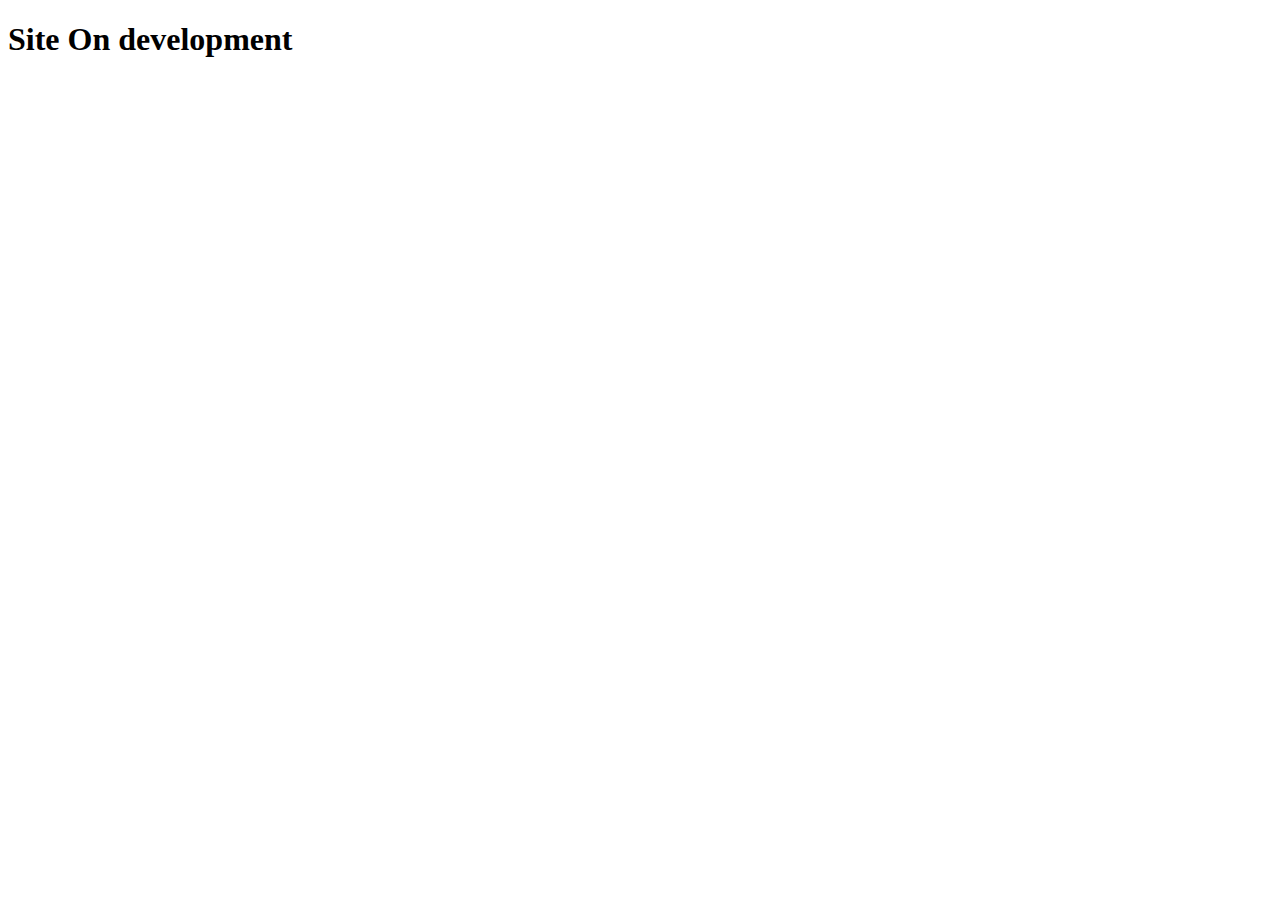
<file: agile.html>
<!DOCTYPE html>
<html lang="en">
<head>
    <meta charset="UTF-8">
    <meta http-equiv="X-UA-Compatible" content="IE=edge">
    <meta name="viewport" content="width=device-width, initial-scale=1.0">
    <title>Document</title>
</head>
<body>
    <h1>Site On development</h1>
</body>
</html>
</file>
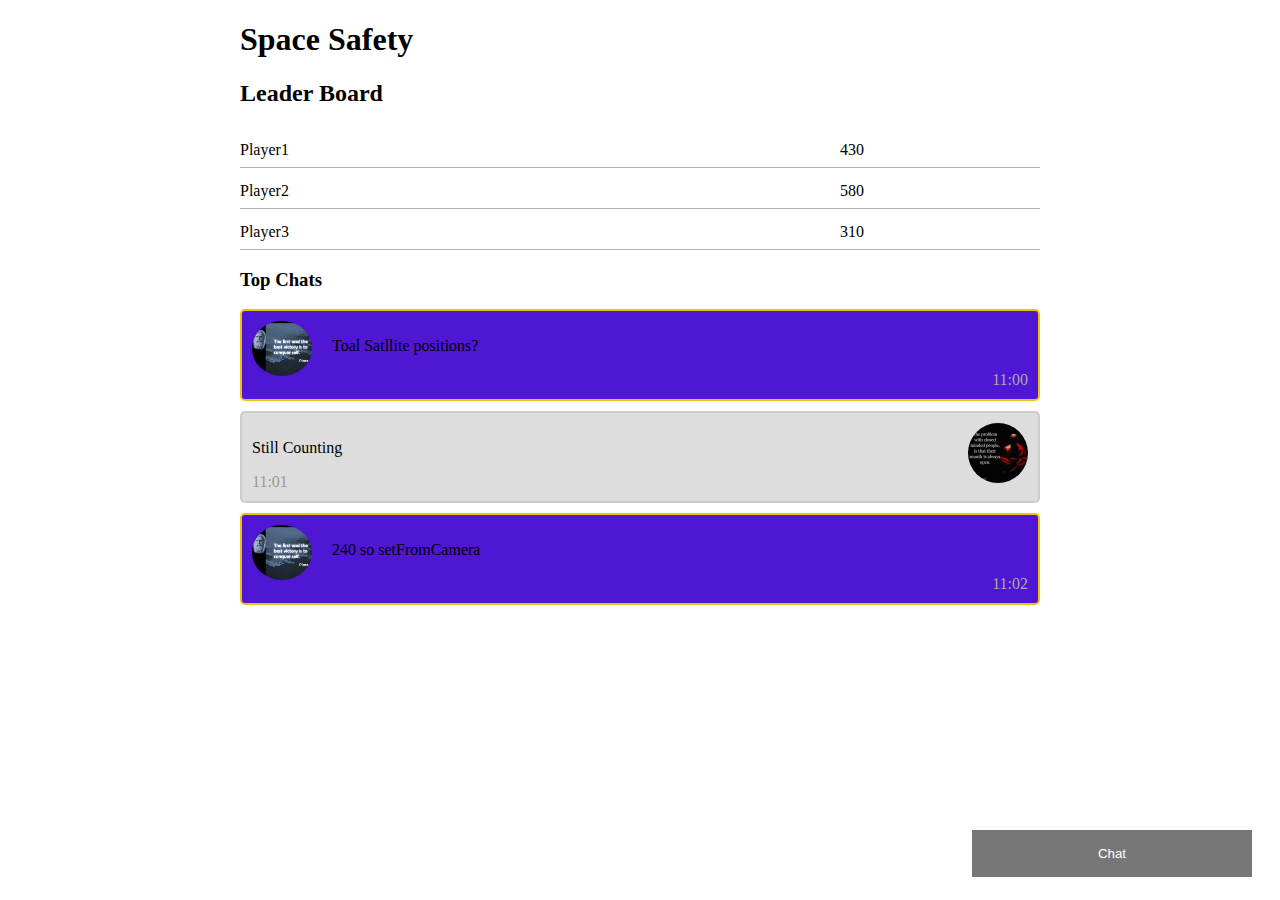
<file: chat.html>
<!DOCTYPE html>
<html>
<head>
<meta name="viewport" content="width=device-width, initial-scale=1">
<style>

#container1 {
	width: 600px;
	height: auto;
}

.row {
	position: relative;
	display: block;
	width: 100%;
	height: 40px;
	border-bottom: 1px solid #AFAFAF;
}

.name {
	position: relative;
	display: inline-block;
	width: 75%;
	line-height: 45px;
}

.score {
	position: relative;
	display: inline-block;
	width: 25%;
}
body {
  margin: 0 auto;
  max-width: 800px;
  padding: 0 20px;
}

.container {
  border: 2px solid #ecc309;
  background-color: #4f16d4;
  border-radius: 5px;
  padding: 10px;
  margin: 10px 0;
}

.darker {
  border-color: #ccc;
  background-color: #ddd;
}

.container::after {
  content: "";
  clear: both;
  display: table;
}

.container img {
  float: left;
  max-width: 60px;
  width: 100%;
  margin-right: 20px;
  border-radius: 50%;
}

.container img.right {
  float: right;
  margin-left: 20px;
  margin-right:0;
}

.time-right {
  float: right;
  color: #aaa;
}

.time-left {
  float: left;
  color: #999;
}
.open-button {
  background-color: #555;
  color: white;
  padding: 16px 20px;
  border: none;
  cursor: pointer;
  opacity: 0.8;
  position: fixed;
  bottom: 23px;
  right: 28px;
  width: 280px;
}

/* The popup chat - hidden by default */
.chat-popup {
  display: none;
  position: fixed;
  bottom: 0;
  right: 15px;
  border: 3px solid #f1f1f1;
  z-index: 9;
}

/* Add styles to the form container */
.form-container {
  max-width: 300px;
  padding: 10px;
  background-color: white;
}

/* Full-width textarea */
.form-container textarea {
  width: 100%;
  padding: 15px;
  margin: 5px 0 22px 0;
  border: none;
  background: #f1f1f1;
  resize: none;
  min-height: 200px;
}

/* When the textarea gets focus, do something */
.form-container textarea:focus {
  background-color: #ddd;
  outline: none;
}

/* Set a style for the submit/send button */
.form-container .btn {
  background-color: #f3c90c;
  color: white;
  padding: 16px 20px;
  border: none;
  cursor: pointer;
  width: 100%;
  margin-bottom:10px;
  opacity: 0.8;
}

/* Add a red background color to the cancel button */
.form-container .cancel {
  background-color: rgb(0, 0, 0);
}

/* Add some hover effects to buttons */
.form-container .btn:hover, .open-button:hover {
  opacity: 1;
}

</style>
</head>
<body>
<h1>Space Safety</h1>
<h2>Leader Board</h2>
<div id="container">
    <div class="row">
        <div class="name">Player1</div><div class="score">430</div>
    </div>
    
    <div class="row">
        <div class="name">Player2</div><div class="score">580</div>
    </div>
    
    <div class="row">
        <div class="name">Player3</div><div class="score">310</div>
    </div>
    
 
</div>
<h3>Top Chats</h3>



<div class="container">
  <img src="b.jpg" alt="Avatar" style="width:100%;">
  <p>Toal Satllite positions?</p>
  <span class="time-right">11:00</span>
</div>

<div class="container darker">
  <img src="2.jpg" alt="Avatar" class="right" style="width:100%;">
  <p>Still Counting</p>
  <span class="time-left">11:01</span>
</div>

<div class="container">
  <img src="b.jpg" alt="Avatar" style="width:100%;">
  <p>240 so setFromCamera</p>
  <span class="time-right">11:02</span>
</div>


<button class="open-button" onclick="openForm()">Chat</button>

<div class="chat-popup" id="myForm">
  <form action="/action_page.php" class="form-container">
    <h1>Chat</h1>

    <label for="msg"><b>Message</b></label>
    <textarea placeholder="Type message.." name="msg" required></textarea>

    <button type="submit" class="btn">Shoot</button>
    <button type="button" class="btn cancel" onclick="closeForm()">Exit</button>
  </form>
</div>

<script>
function openForm() {
  document.getElementById("myForm").style.display = "block";
}

function closeForm() {
  document.getElementById("myForm").style.display = "none";
}
</script>




</body>
</html>
</file>
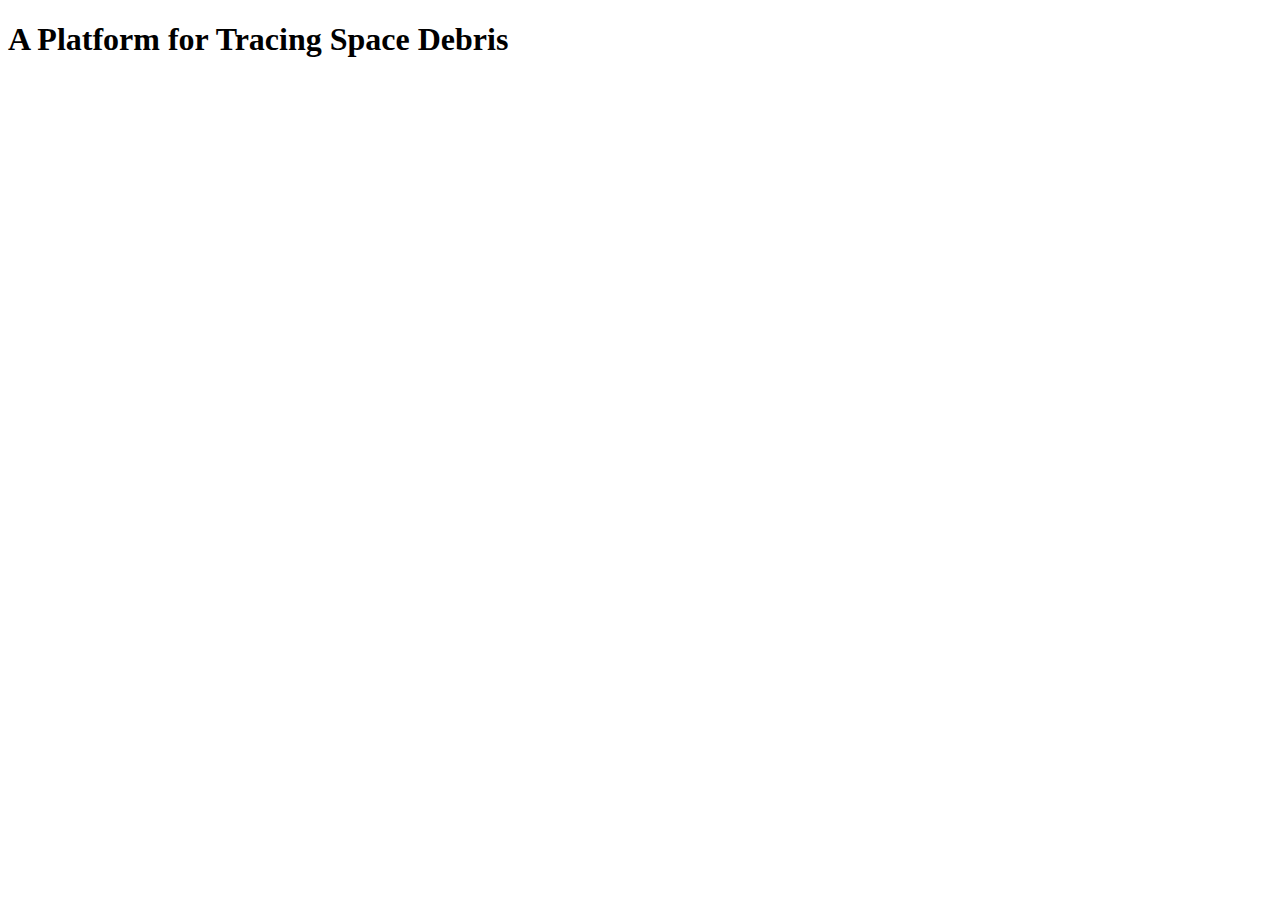
<file: faq.html>
<!DOCTYPE html>
<html lang="en">
<head>
    <meta charset="UTF-8">
    <meta http-equiv="X-UA-Compatible" content="IE=edge">
    <meta name="viewport" content="width=device-width, initial-scale=1.0">
    <title>Document</title>
</head>
<body>
    <h1>
        A Platform for Tracing Space Debris
    </h1>
</body>
</html>
</file>
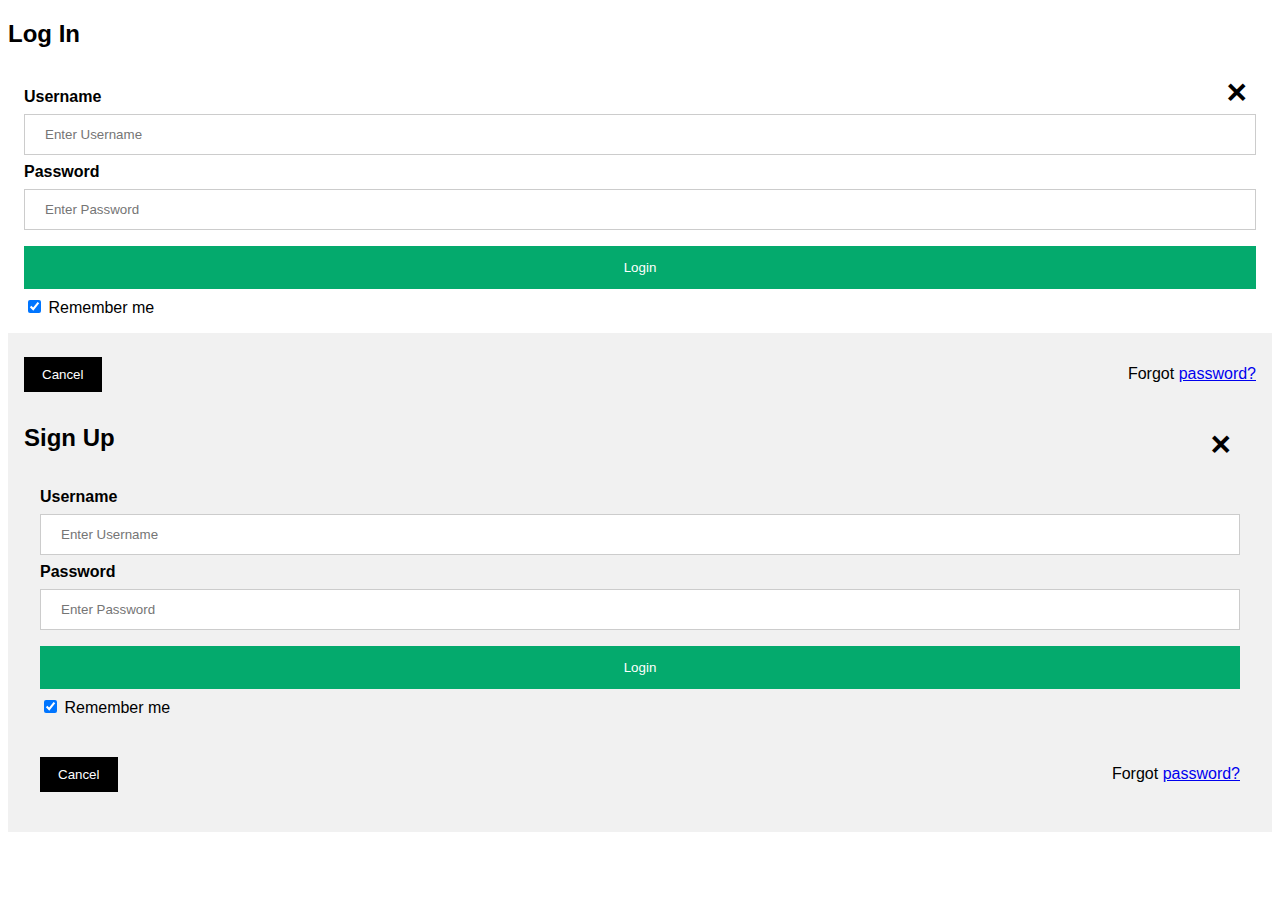
<file: login.html>
<!DOCTYPE html>
<html>
<head>
<meta name="viewport" content="width=device-width, initial-scale=1">
<style>
body {font-family: Arial, Helvetica, sans-serif;}

/* Full-width input fields */
input[type=text], input[type=password] {
  width: 100%;
  padding: 12px 20px;
  margin: 8px 0;
  display: inline-block;
  border: 1px solid #ccc;
  box-sizing: border-box;
}

/* Set a style for all buttons */
button {
  background-color: #04AA6D;
  color: white;
  padding: 14px 20px;
  margin: 8px 0;
  border: none;
  cursor: pointer;
  width: 100%;
}

button:hover {
  opacity: 0.8;
}

/* Extra styles for the cancel button */
.cancelbtn {
  width: auto;
  padding: 10px 18px;
  background-color: #000000;
}

/* Center the image and position the close button */
.imgcontainer {
  text-align: center;
  margin: 24px 0 12px 0;
  position: relative;
}

img.avatar {
  width: 40%;
  border-radius: 50%;
}

.container {
  padding: 16px;
}

span.psw {
  float: right;
  padding-top: 16px;
}

/* The Modal (background) */
.modal {
  display: none; /* Hidden by default */
  position: fixed; /* Stay in place */
  z-index: 1; /* Sit on top */
  left: 0;
  top: 0;
  width: 100%; /* Full width */
  height: 100%; /* Full height */
  overflow: auto; /* Enable scroll if needed */
  background-color: rgb(25, 75, 238); /* Fallback color */
  background-color: rgba(0,0,0,0.4); /* Black w/ opacity */
  padding-top: 60px;
}

/* Modal Content/Box */
.modal-content {
  background-color: #e90606;
  margin: 5% auto 15% auto; /* 5% from the top, 15% from the bottom and centered */
  border: 1px solid #888;
  width: 80%; /* Could be more or less, depending on screen size */
}

/* The Close Button (x) */
.close {
  position: absolute;
  right: 25px;
  top: 0;
  color: #000;
  font-size: 35px;
  font-weight: bold;
}

.close:hover,
.close:focus {
  color: rgb(132, 209, 9);
  cursor: pointer;
}

/* Add Zoom Animation */
.animate {
  -webkit-animation: animatezoom 0.6s;
  animation: animatezoom 0.6s
}

@-webkit-keyframes animatezoom {
  from {-webkit-transform: scale(0)} 
  to {-webkit-transform: scale(1)}
}
  
@keyframes animatezoom {
  from {transform: scale(0)} 
  to {transform: scale(1)}
}

/* Change styles for span and cancel button on extra small screens */
@media screen and (max-width: 300px) {
  span.psw {
     display: block;
     float: none;
  }
  .cancelbtn {
     width: 100%;
  }
}
</style>
</head>
<body>

<h2>Log In</h2>

    <div class="imgcontainer">
      <span onclick="document.getElementById('id01').style.display='none'" class="close" title="Close Modal">&times;</span>
      
    </div>

    <div class="container">
      <label for="uname"><b>Username</b></label>
      <input type="text" placeholder="Enter Username" name="uname" required>

      <label for="psw"><b>Password</b></label>
      <input type="password" placeholder="Enter Password" name="psw" required>
        
      <button type="submit">Login</button>
      <label>
        <input type="checkbox" checked="checked" name="remember"> Remember me
      </label>
    </div>
    
    <div class="container" style="background-color:#f1f1f1">
      <button type="button" onclick="document.getElementById('id01').style.display='none'" class="cancelbtn">Cancel</button>
      <span class="psw">Forgot <a href="#">password?</a></span>
      <div class="imgcontainer">
        <span onclick="document.getElementById('id01').style.display='none'" class="close" title="Close Modal">&times;</span>
        
      </div>
      <h2>Sign Up</h2>
      <div class="container">
        <label for="uname"><b>Username</b></label>
        <input type="text" placeholder="Enter Username" name="uname" required>
  
        <label for="psw"><b>Password</b></label>
        <input type="password" placeholder="Enter Password" name="psw" required>
          
        <button type="submit">Login</button>
        <label>
          <input type="checkbox" checked="checked" name="remember"> Remember me
        </label>
      </div>
  
      <div class="container" style="background-color:#f1f1f1">
        <button type="button" onclick="document.getElementById('id01').style.display='none'" class="cancelbtn">Cancel</button>
        <span class="psw">Forgot <a href="#">password?</a></span>
    </div>
  </form>
</div>

<script>
// Get the modal
var modal = document.getElementById('id01');

// When the user clicks anywhere outside of the modal, close it
window.onclick = function(event) {
    if (event.target == modal) {
        modal.style.display = "none";
    }
}
</script>

</body>
</html>
</file>
